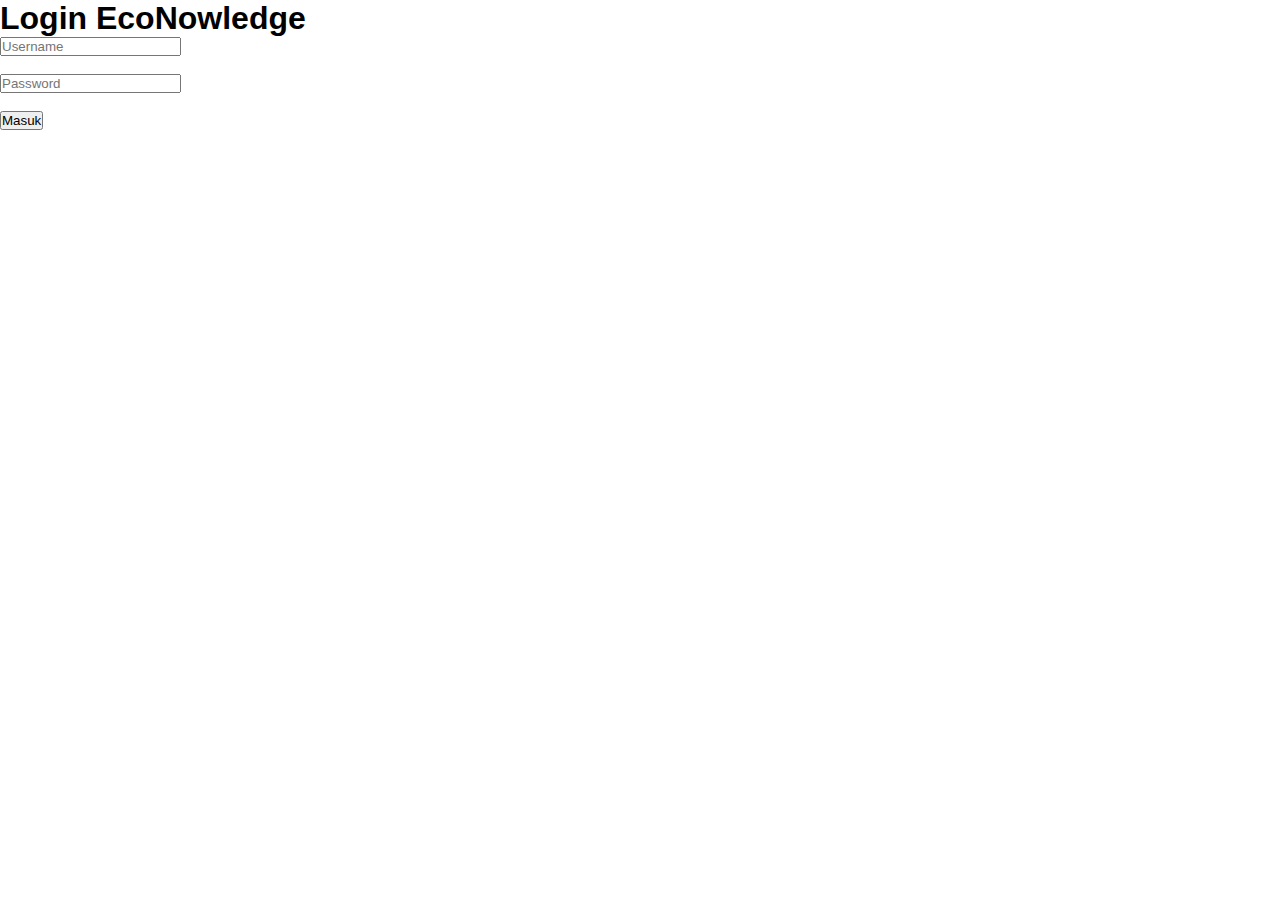
<file: login.html>
<!DOCTYPE html>
<html lang="id">
<head>
  <meta charset="UTF-8">
  <title>Login | EcoNowledge</title>
  <link rel="stylesheet" href="style.css">
</head>
<body>

<header class="header">
  <h1>Login EcoNowledge</h1>
</header>

<section class="dashboard">
  <input type="text" placeholder="Username" /><br><br>
  <input type="password" placeholder="Password" /><br><br>
  <button onclick="login()">Masuk</button>
</section>

<script>
function login() {
  window.location.href = "index.html";
}
</script>

</body>
</html>
</file>
<file: style.css>
* {
  margin: 0;
  padding: 0;
  box-sizing: border-box;
  font-family: Arial, sans-serif;
}

/* LOGIN */
.login-page {
  height: 100vh;
  background: linear-gradient(#cde77f, #f9f871);
  display: flex;
  justify-content: center;
  align-items: center;
}

.login-box {
  background: #4caf50;
  padding: 30px;
  width: 300px;
  text-align: center;
  border-radius: 12px;
  color: white;
}

.login-box input {
  width: 100%;
  padding: 10px;
  margin: 10px 0;
  border: none;
  border-radius: 6px;
}

.btn {
  display: block;
  background: orange;
  padding: 10px;
  margin-top: 10px;
  color: white;
  text-decoration: none;
  border-radius: 6px;
}

/* DASHBOARD */
.topbar {
  background: #4caf50;
  padding: 15px;
  color: white;
  text-align: center;
}

.welcome {
  padding: 20px;
  background: #eaf7c0;
  text-align: center;
}

.menu-grid {
  display: grid;
  grid-template-columns: repeat(3, 1fr);
  gap: 15px;
  padding: 20px;
}

.menu {
  background: #6fbf73;
  color: white;
  padding: 20px;
  text-align: center;
  border-radius: 12px;
  cursor: pointer;
}

.menu:hover {
  background: #5aa864;
}

.footer {
  text-align: center;
  padding: 10px;
  background: #eee;
}
</file>
